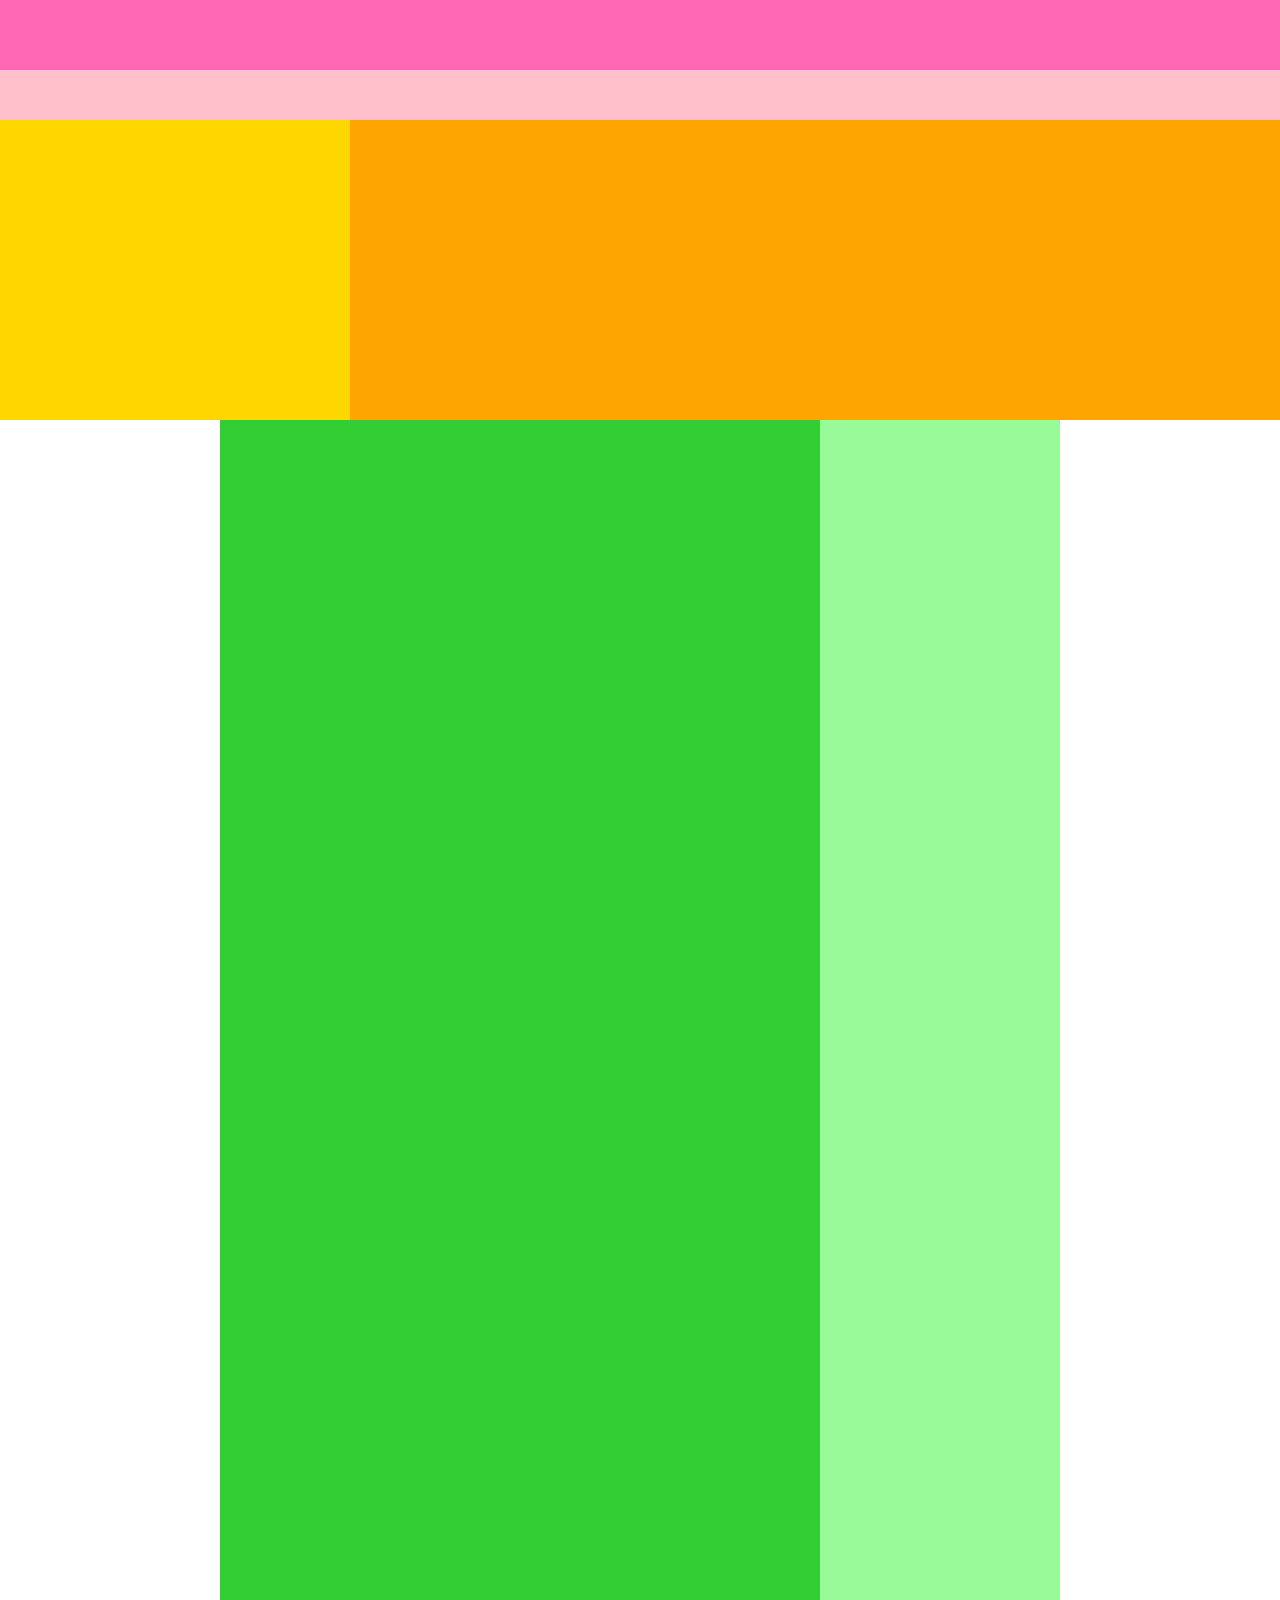
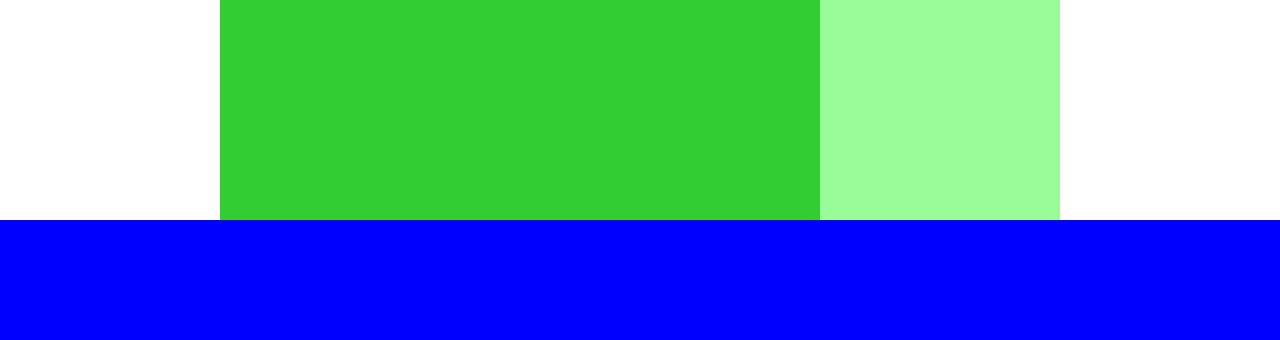
<file: base.html>
<!DOCTYPE html>
<html lang="ja">
  <head>
    <meta charset="UTF-8" />
    <link rel="stylesheet" href="base.css" />
    <title>CARAVAN</title>
  </head>
  
  <body>
    <div class="header">
      <div class="header-top"></div>
      <div class="header-bottom"></div>
    </div>
    
    
    <div class="main-visual">
      <div class="main-visual-content"></div>
    </div>
    
    <div class="main">
      <div class="blog"></div>
      <div class="sidebar"></div>
    </div>
    
    <div class="footer"></div>
    
  </body>
</html>
</file>
<file: base.css>
*{
  margin: 0;
  padding: 0;
  box-sizing: border-box;
}

.header{
  width: 100%;
  height: 120px;
  background-color: red;
}
.header-top{
  width: 100%;
  height: 70px;
  background-color: hotpink;
}
.header-bottom{
  width: 100%;
  height: 50px;
  background-color: pink;
}


.main-visual{
  width: 100%;
  height: 300px;
  background-color: orange;
}
.main-visual-content{
  width: 350px;
  height: 300px;
  background-color: gold;
}

.main{
  width:840px;
  background-color: green;
  display: flex;
  justify-content: center;
  margin: 0 auto;
}
.blog{
  width: 600px;
  height: 1400px;
  background-color: limegreen;
}
.sidebar{
  width: 240px;
  height: 1400px;
  background-color: palegreen;
}

.footer{
  width: 100%;
  height: 120px;
  background-color: blue;
}
</file>
